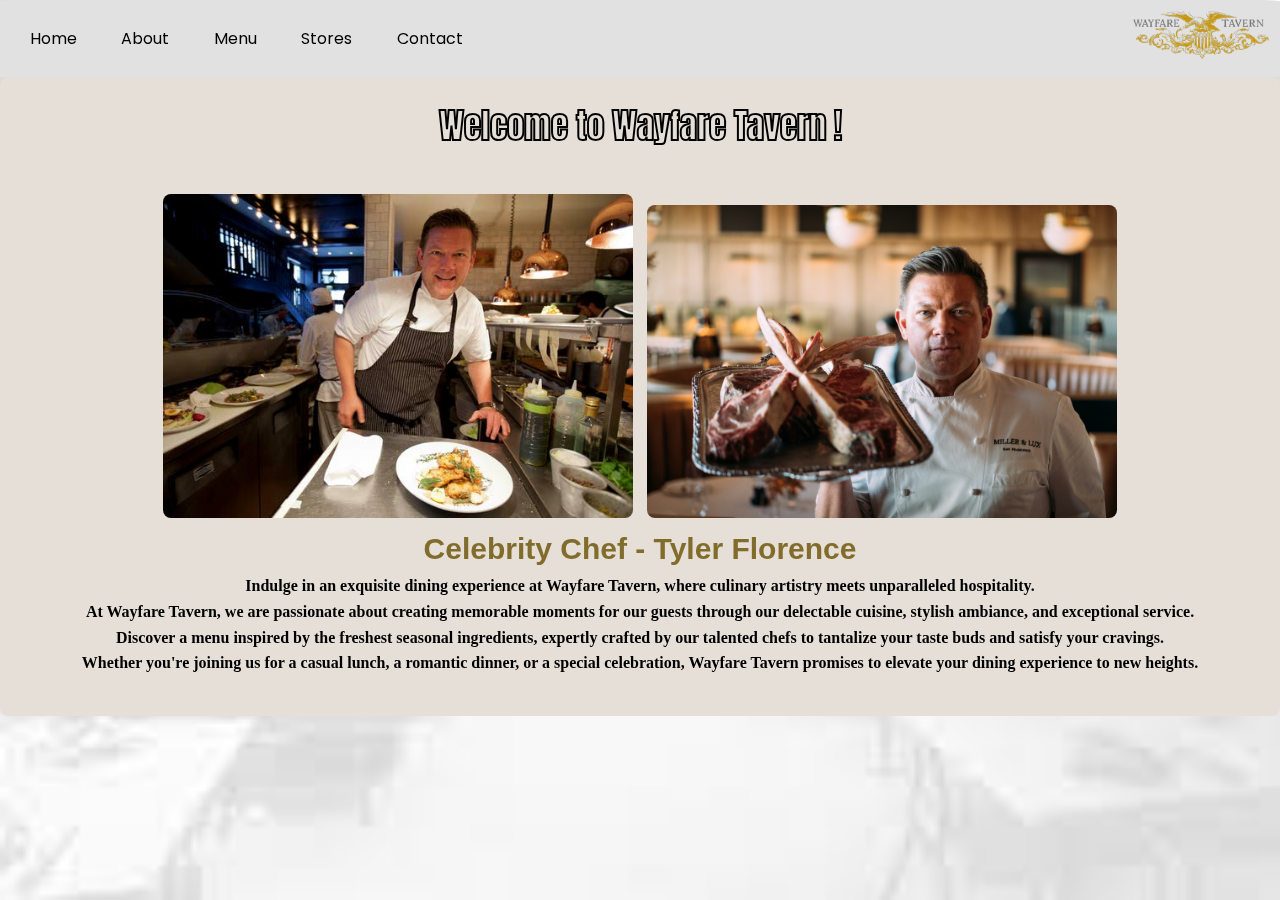
<file: index.html>
<!DOCTYPE html>
<html lang="en">
<head>
    <meta charset="UTF-8">
    <meta name="viewport" content="width=device-width, initial-scale=1.0">
    <title>Wayfare Tavern</title>
    <link rel="preconnect" href="https://fonts.googleapis.com">
    <link rel="preconnect" href="https://fonts.gstatic.com" crossorigin>
    <link href="https://fonts.googleapis.com/css2?family=Anta&family=Anton&family=Caprasimo&family=Poppins:wght@600;700;800&family=Roboto:wght@300&display=swap" rel="stylesheet">
    <link rel="stylesheet" href="styles.css">
</head>
<body>
    <header>
        <nav class="navbar">
           
            <ul>
                <li><a href="index.html">Home</a></li>
                <li><a href="about.html">About</a></li>
                <li><a href="menu.html">Menu</a></li>
                <li><a href="stores.html">Stores</a></li>
                <li><a href="contact.html">Contact</a></li>
            </ul>
            <div class="logo-img">
                <a href="index.html">
                    <img src="logo.png" alt="">
                </a>
            </div>
        </nav>
    </header>

    <main class="homepage-grid">
        <h1 class="bordered-text">Welcome to Wayfare Tavern !</h1>
        <div class="homepage-content">
            <div class="ind">
                <div class="index">
                    <a href="https://www.foodnetwork.com/profiles/talent/tyler-florence#google_vignette"><img src="ind1.jpg" ></a>
                    <a href="https://www.foodnetwork.com/profiles/talent/tyler-florence#google_vignette"><img src="ind2.jpeg" ></a>
                    <p style="font-family: 'Franklin Gothic Medium', 'Arial Narrow', Arial, sans-serif; font-size: 30px; color: #826c2b; text-align: center;">Celebrity Chef - Tyler Florence</p>
                </div>
            </div>    
        <p>Indulge in an exquisite dining experience at Wayfare Tavern, where culinary artistry meets unparalleled hospitality.</p>
        <p>At Wayfare Tavern, we are passionate about creating memorable moments for our guests through our delectable cuisine, stylish ambiance, and exceptional service.</p>
        <p>Discover a menu inspired by the freshest seasonal ingredients, expertly crafted by our talented chefs to tantalize your taste buds and satisfy your cravings.</p>
        <p>Whether you're joining us for a casual lunch, a romantic dinner, or a special celebration, Wayfare Tavern promises to elevate your dining experience to new heights.</p>

    </div>
    </main>

</body>
</html>
</file>
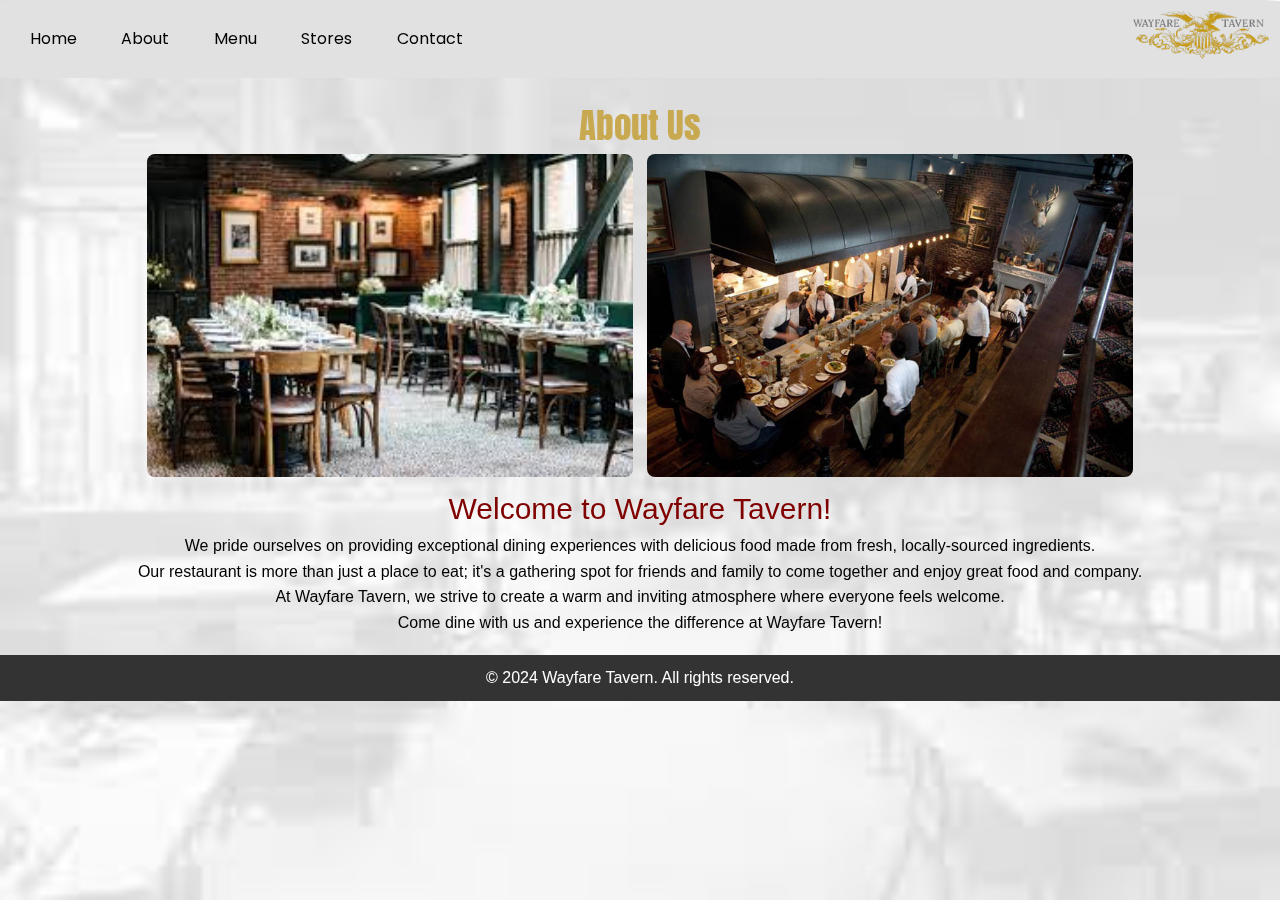
<file: about.html>
<!DOCTYPE html>
<html lang="en">
<head>
    <meta charset="UTF-8">
    <meta name="viewport" content="width=device-width, initial-scale=1.0">
    <title>About Us</title>
    <link rel="stylesheet" href="styles.css">
    <link rel="preconnect" href="https://fonts.gstatic.com" crossorigin>
<link href="https://fonts.googleapis.com/css2?family=Anta&family=Anton&family=Caprasimo&family=Poppins:wght@600;700;800&family=Roboto:wght@300&display=swap" rel="stylesheet">
</head>
<body>
    <header>
        <nav class="navbar">
            <ul>
                <li><a href="index.html">Home</a></li>
                <li><a href="about.html">About</a></li>
                <li><a href="menu.html">Menu</a></li>
                <li><a href="stores.html">Stores</a></li>
                <li><a href="contact.html">Contact</a></li>
            </ul>
            <div class="logo-img">
                <a href="index.html">
                    <img src="logo.png" alt="">
                </a>
            </div>
        </nav>
    </header>

    <main>
        <div class="about-section">
            <h1>About Us</h1>
            <div class="store">
                <div class="abt">
                    <img src="abt1.jpeg" alt="Store 1">
                    <img src="abt2.jpg" alt="Store 2">
                   
                </div>
            </div>
            <p style="font-family: 'Franklin Gothic Medium', 'Arial Narrow', Arial, sans-serif; font-size: 30px; color: maroon; text-align: center;">Welcome to Wayfare Tavern!</p>
            <p style="text-align: center;">We pride ourselves on providing exceptional dining experiences with delicious food made from fresh, locally-sourced ingredients.</p>
            <p style="text-align: center;">Our restaurant is more than just a place to eat; it's a gathering spot for friends and family to come together and enjoy great food and company.</p>
            <p style="text-align: center;">At Wayfare Tavern, we strive to create a warm and inviting atmosphere where everyone feels welcome.</p>
            <p style="text-align: center;">Come dine with us and experience the difference at Wayfare Tavern!</p>
        </div>
    </main>

    <footer>
        <p>&copy; 2024 Wayfare Tavern. All rights reserved.</p>
    </footer>
</body>
</html>
</file>
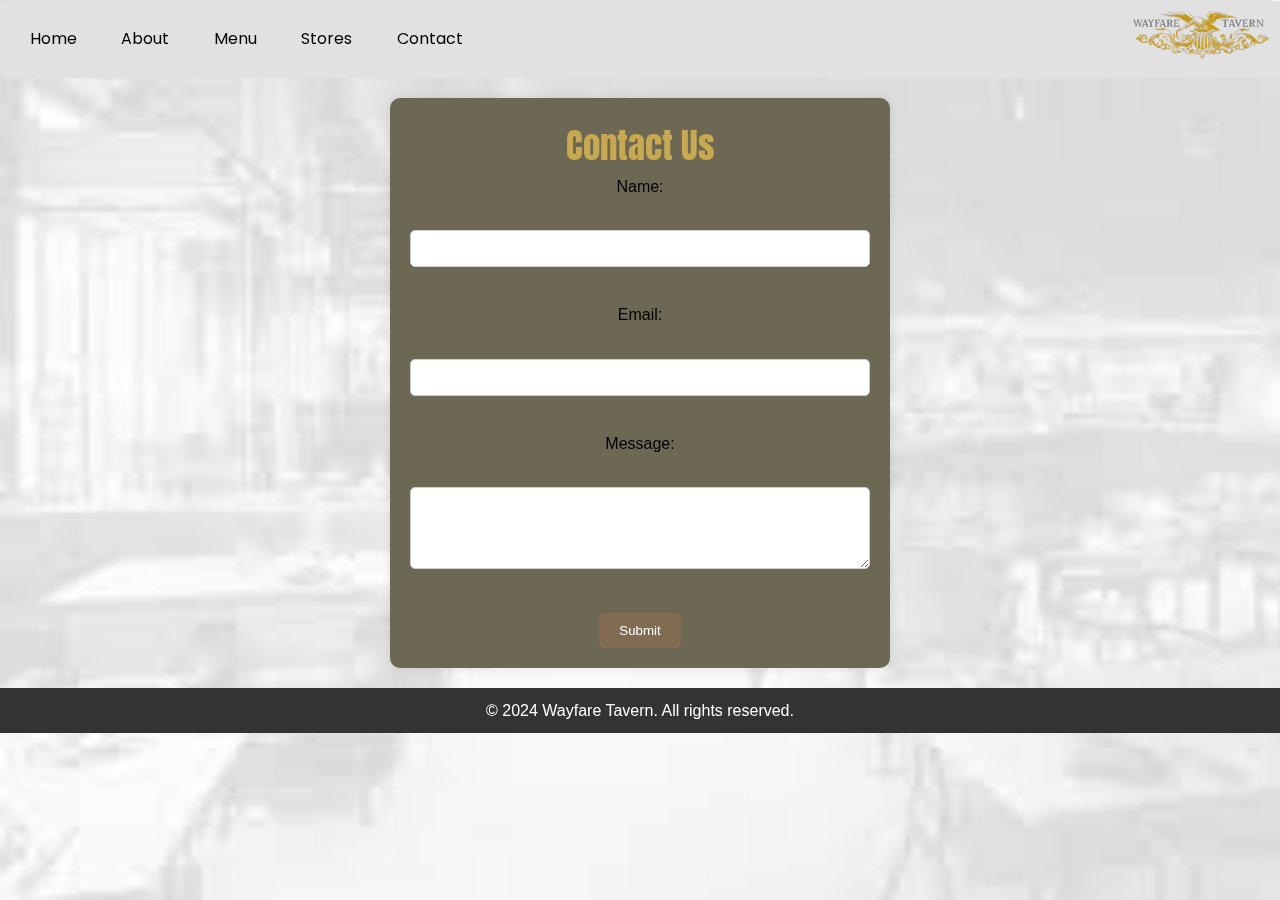
<file: contact.html>
<!DOCTYPE html>
<html lang="en">
<head>
    <meta charset="UTF-8">
    <meta name="viewport" content="width=device-width, initial-scale=1.0">
    <title>Contact Us</title>
    <link rel="stylesheet" href="styles.css">
    <link rel="preconnect" href="https://fonts.gstatic.com" crossorigin>
    <link href="https://fonts.googleapis.com/css2?family=Anta&family=Anton&family=Caprasimo&family=Poppins:wght@600;700;800&family=Roboto:wght@300&display=swap" rel="stylesheet">
</head>
<body>
    <header>
        <nav  class="navbar">
            <ul>
                <li><a href="index.html">Home</a></li>
                <li><a href="about.html">About</a></li>
                <li><a href="menu.html">Menu</a></li>
                <li><a href="stores.html">Stores</a></li>
                <li><a href="contact.html">Contact</a></li>
            </ul>
            <div class="logo-img">
                <a href="index.html">
                    <img src="logo.png" alt="">
                </a>
            </div>
        </nav>
    </header>

    <main>
        <div class="contact-container">
            <h1>Contact Us</h1>
            <form action="#" method="post" class="contact-form">
                <label for="name">Name:</label><br>
                <input type="text" id="name" name="name" required><br><br>
                <label for="email">Email:</label><br>
                <input type="email" id="email" name="email" required><br><br>
                <label for="message">Message:</label><br>
                <textarea id="message" name="message" rows="4" required></textarea><br><br>
                <input type="submit" value="Submit">
            </form>
        </div>
    </main>

    <footer>
        <p>&copy; 2024 Wayfare Tavern. All rights reserved.</p>
    </footer>
</body>
</html>
</file>
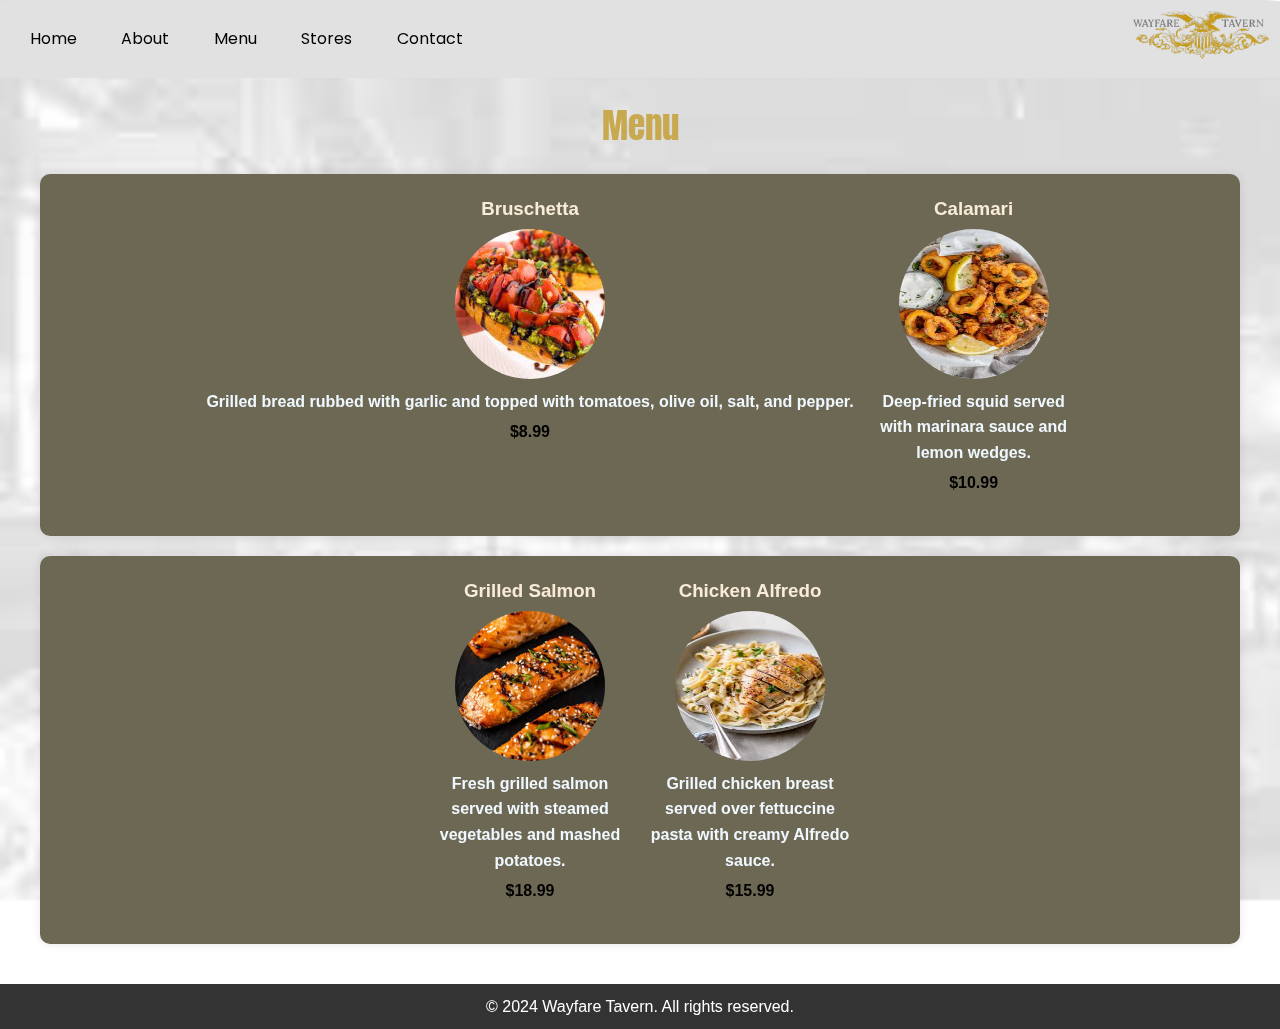
<file: menu.html>
<!DOCTYPE html>
<html lang="en">
<head>
    <meta charset="UTF-8">
    <meta name="viewport" content="width=device-width, initial-scale=1.0">
    <title>Restaurant Menu</title>
    <link rel="stylesheet" href="styles.css">
    <link rel="preconnect" href="https://fonts.gstatic.com" crossorigin>
<link href="https://fonts.googleapis.com/css2?family=Anta&family=Anton&family=Caprasimo&family=Poppins:wght@600;700;800&family=Roboto:wght@300&display=swap" rel="stylesheet">
</head>
<body>
    <header>
        <nav  class="navbar"> 
            <ul>
                <li><a href="index.html">Home</a></li>
                <li><a href="about.html">About</a></li>
                <li><a href="menu.html">Menu</a></li>
                <li><a href="stores.html">Stores</a></li>
                <li><a href="contact.html">Contact</a></li>
            </ul>
            <div class="logo-img">
                <a href="index.html">
                    <img src="logo.png" alt="">
                </a>
            </div>
        </nav>
    </header>

    <main>
        <h1>Menu</h1>
        
        <section class="menu-category">
           
            <section>
                <div class="menu-item">
                    <h3>Bruschetta</h3>
                    <img src="bruschetta.jpeg" alt="Bruschetta">
                    <p>Grilled bread rubbed with garlic and topped with tomatoes, olive oil, salt, and pepper.</p>
                    <span class="price">$8.99</span>
                </div>
            </section>
            
            <div class="menu-item">
                <h3>Calamari</h3>
                <img src="calamari.jpeg" alt="Calamari">
                <p>Deep-fried squid served with marinara sauce and lemon wedges.</p>
                <span class="price">$10.99</span>
            </div>
        </section>

        <section class="menu-category">
           
            <div class="menu-item">
                <h3>Grilled Salmon</h3>
                <img src="grilledsalmon.jpeg" alt="Grilled Salmon">
                <p>Fresh grilled salmon served with steamed vegetables and mashed potatoes.</p>
                <span class="price">$18.99</span>
            </div>
            <div class="menu-item">
                <h3>Chicken Alfredo</h3>
                <img src="chickenalfredo.jpeg" alt="Chicken Alfredo">
                <p>Grilled chicken breast served over fettuccine pasta with creamy Alfredo sauce.</p>
                <span class="price">$15.99</span>
            </div>
        </section>
    </main>

    <footer>
        <p>&copy; 2024 Wayfare Tavern. All rights reserved.</p>
    </footer>
</body>
</html>
</file>
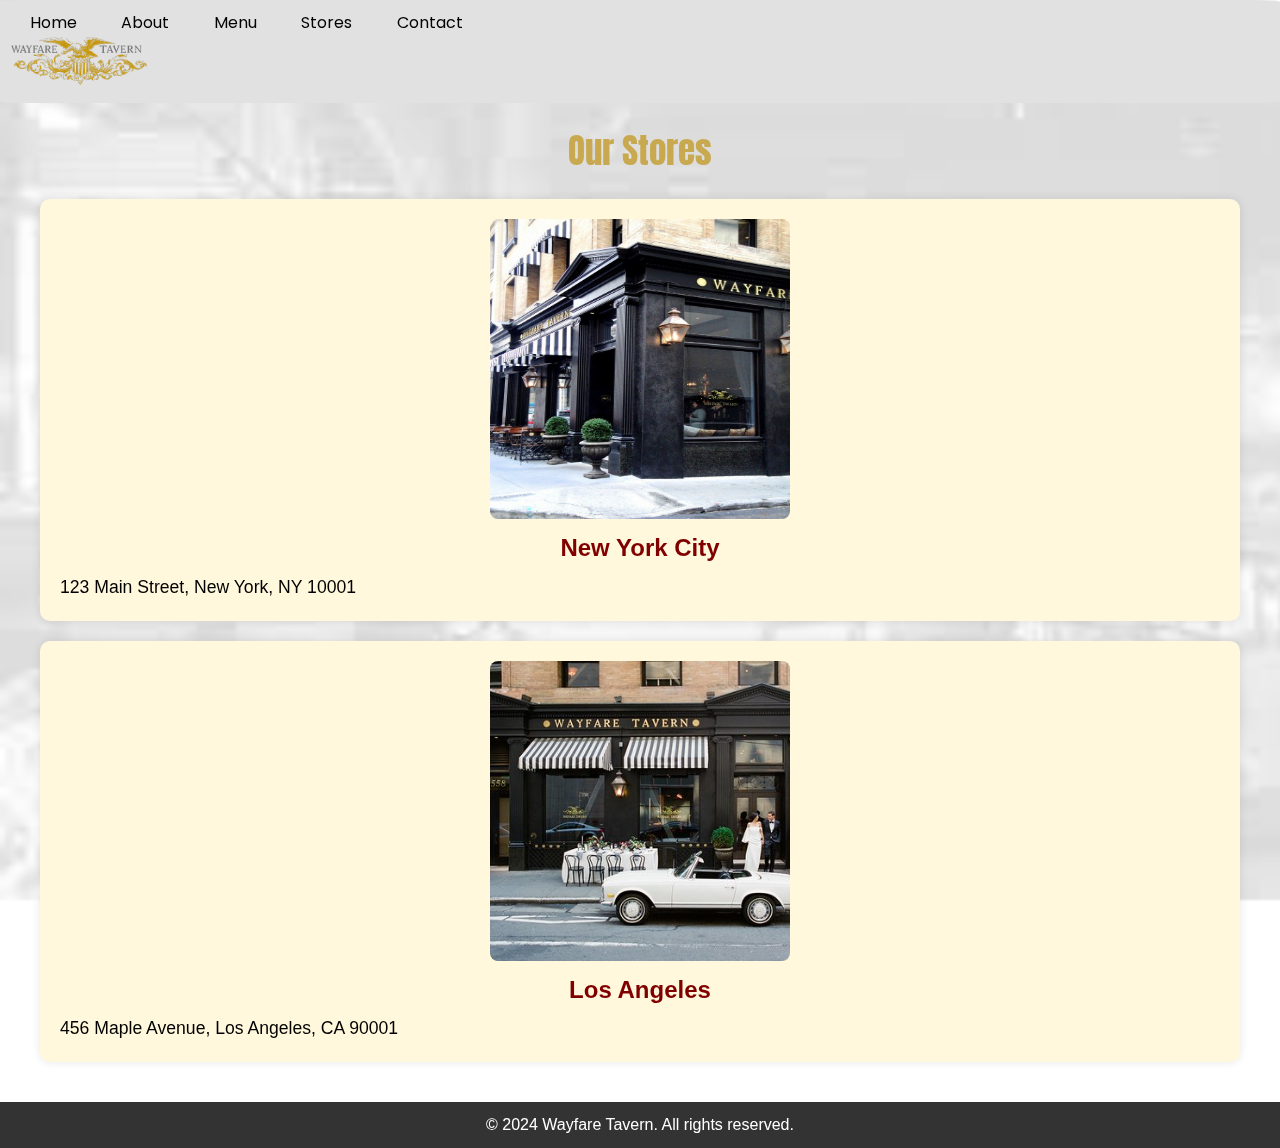
<file: stores.html>
<!DOCTYPE html>
<html lang="en">
<head>
    <meta charset="UTF-8">
    <meta name="viewport" content="width=device-width, initial-scale=1.0">
    <title>Our Stores</title>
    <link rel="stylesheet" href="styles.css">
    <link rel="preconnect" href="https://fonts.gstatic.com" crossorigin>
<link href="https://fonts.googleapis.com/css2?family=Anta&family=Anton&family=Caprasimo&family=Poppins:wght@600;700;800&family=Roboto:wght@300&display=swap" rel="stylesheet">
</head>
<body>
    <header>
        <nav class="navbar">
            <ul>
                <li><a href="index.html">Home</a></li>
                <li><a href="about.html">About</a></li>
                <li><a href="menu.html">Menu</a></li>
                <li><a href="stores.html">Stores</a></li>
                <li><a href="contact.html">Contact</a></li>
            </ul>
        </nav>
        <div class="logo-img">
            <a href="index.html">
                <img src="logo.png" alt="">
            </a>
        </div>
    </header>

    <main>
        <div class="store">
            <h1>Our Stores</h1>
            <div class="store-location">
                <img src="store1.jpg" alt="Store 1">
                <h2>New York City</h2>
                <p>123 Main Street, New York, NY 10001</p>
            </div>
            <div class="store-location">
                <img src="store2.jpeg" alt="Store 2">
                <h2>Los Angeles</h2>
                <p>456 Maple Avenue, Los Angeles, CA 90001</p>
            </div>
          
        </div>
    </main>

    <footer>
        <p>&copy; 2024 Wayfare Tavern. All rights reserved.</p>
    </footer>
</body>
</html>
</file>
<file: styles.css>
/* Resetting default margin and padding */
* {
    margin: 0;
    padding: 0;
    box-sizing: border-box;
}

body {
    font-family: 'Arial', sans-serif;
    background-image: url('background.jpeg');
    background-size: cover;
    backdrop-filter: blur(1px);
    background-repeat: no-repeat;
    background-attachment: fixed;
    line-height: 1.6;
}
h1{
    font-size: 35px;
    font-family: "Anton", sans-serif;
  font-weight: 400;
  font-style: normal;
  color: 
  #c8a94f;
  text-align: center;
}
h2, h3 {
    color: antiquewhite;
    text-align: center; /* Center-align all h1, h2, h3 elements */
}

header {
    background-color: rgb(225,225,225);
    color: #fff;
    padding: 10px;
    border-radius: 2%;
}

.logo-img img {
    margin-left: auto;
    height: 50px;
}.navbar {
    display: flex;
    justify-content: space-between;
    align-items: center;
}
nav ul {
    list-style-type: none;
}

nav ul li {
    display: inline;
    margin-right: 20px;
    margin-left: 20px;
}

nav ul li a {
    color: #020104;
    text-decoration: none;
    font-family: "Poppins", sans-serif;
}

main {
    padding: 20px;
}

footer {
    background-color: #333;
    color: #fff;
    padding: 10px;
    text-align: center;
}

.menu-category {
    display: flex;
    flex-wrap: wrap;
    justify-content: center;
    margin: 20px;
    padding: 20px;
    background-color: rgb(108, 104, 83);
    border-radius: 10px;
    box-shadow: 0 0 10px rgba(0, 0, 0, 0.1);
}

.menu-item {
    flex: 0 0 200px;
    display: flex;
    flex-direction: column;
    align-items: center;
    text-align: center;
    margin: 0 10px 20px;
}

.menu-item img {
    border-radius: 50%;
    width: 150px;
    height: 150px;
    margin-bottom: 10px;
    transform: scale(1);
    transition: transform 0.3s ease-in-out;
}
.menu-item img:hover{
    transform: scale(1.1);
}
.menu-item h3 {
    margin-bottom: 5px;
}

.menu-item p {
    margin-bottom: 5px;
    font-family: 'Trebuchet MS', 'Lucida Sans Unicode', 'Lucida Grande', 'Lucida Sans', Arial, sans-serif;
    font-weight: bold;
    color: aliceblue;
}

.menu-item .price {
    font-weight: bold;
}

.store-location {
    margin: 20px;
    padding: 20px;
    background-color: cornsilk;
    border-radius: 10px;
    box-shadow: 0 0 10px rgba(0, 0, 0, 0.1);
}

.store-location img {
    display: block;
    margin: 0 auto 10px;
    border-radius: 8px;
    width: 300px;
    height: 300px;
    transform: scale(1);
    transition: transform 0.3s ease-in-out;
}

.store-location img:hover {
    transform: scale(1.1);
}

.store-location h2 {
    font-size: 1.5em;
    margin-bottom: 5px;
    color: maroon;
}

.store-location p {
    font-size: 1.1em;
}
.contact-container {
    max-width: 500px;
    margin: 0 auto;
    padding: 20px;
    background-color: rgb(108, 104, 83);
    border-radius: 10px;
    box-shadow: 0 0 10px rgba(0, 0, 0, 0.1);
}

.contact-form {
    text-align: center;
}

.contact-form label {
    display: block;
    margin-bottom: 5px;
}

.contact-form input[type="text"],
.contact-form input[type="email"],
.contact-form textarea {
    width: 100%;
    padding: 10px;
    margin-bottom: 10px;
    border: 1px solid #ccc;
    border-radius: 5px;
}

.contact-form textarea {
    resize: vertical;
}

.contact-form input[type="submit"] {
    background-color: rgb(130, 108, 81);
    color: #fff;
    padding: 10px 20px;
    border: none;
    border-radius: 5px;
}
.abt{
    text-align: center;
}
.abt img {    
    border-radius: 8px;
    width: calc(40% - 10px); /* Set width to 50% minus margin */
    margin: 0 5px; /* Adjust margin to create spacing between images */
    display: inline-block; /* Display images side by side */
    padding: 0; /* Remove default padding */
    transform: scale(1);
    transition: transform 0.3s ease-in-out;
}

.abt img:hover {
    transform: scale(1.1);
}
.homepage-grid {
    display: grid;
    grid-template-columns: 1fr; /* Single column layout */
    gap: 20px; 
    border-radius: 8px;
    background-color: rgb(229, 223, 216) ;
}

.homepage-content {
    border-radius: 8px;
  
    padding: 20px;
    text-align: center;
    font-family: "Playfair Display", serif;
    font-weight: bold;
}
.bordered-text {
    -webkit-text-fill-color: transparent;
    -webkit-text-stroke-width: 2px; /* Width of the border */
    -webkit-text-stroke-color: black; /* Color of the border */
}
.ind{
    text-align: center;
}
.ind img {    
    border-radius: 8px;
    width: calc(40% - 10px); 
    margin: 0 5px; 
    display: inline-block; /* Display images side by side */
    padding: 0; 
    transform: scale(1);
    transition: transform 0.3s ease-in-out;
}

.ind img:hover {
    transform: scale(1.1);
}
</file>
